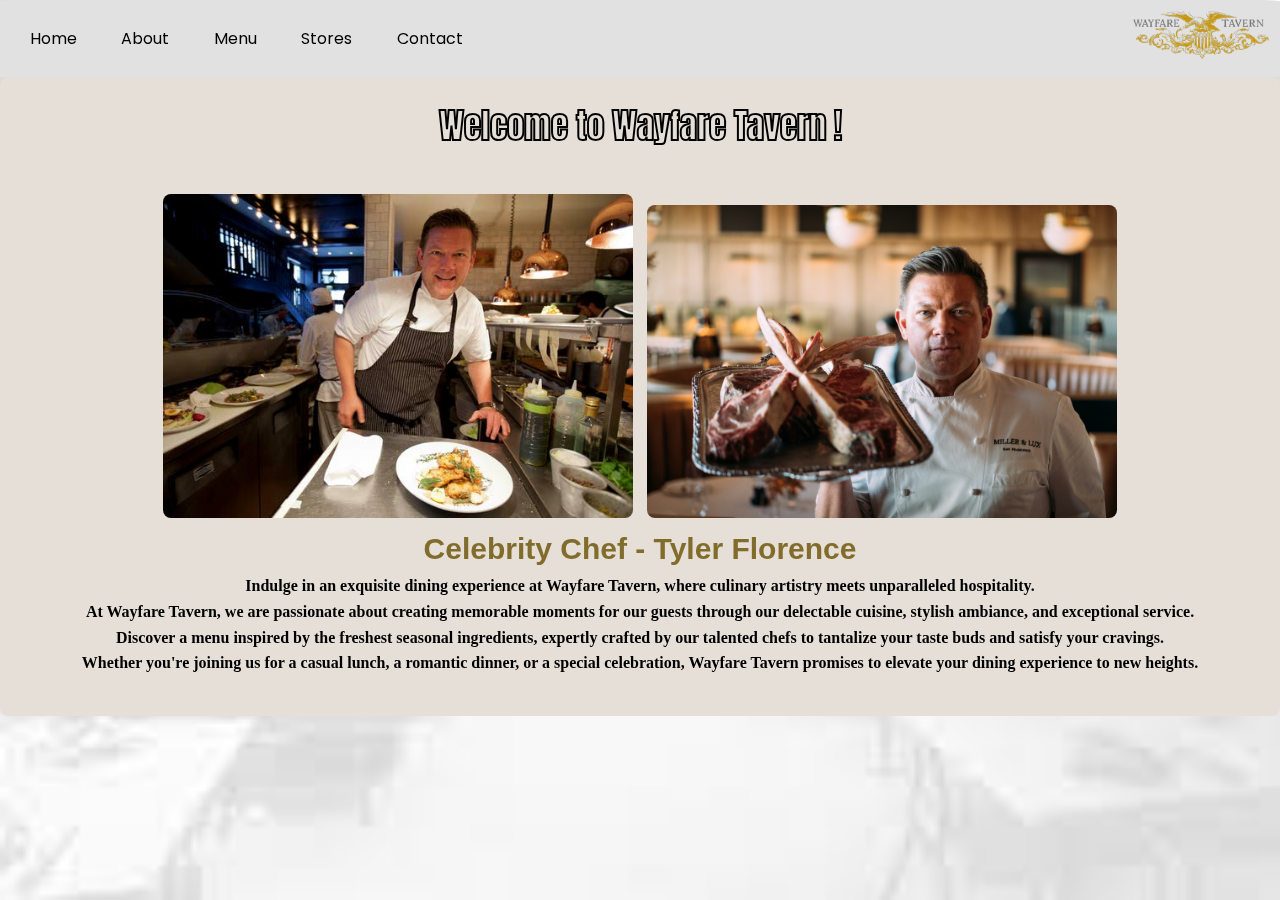
<file: index.html>
<!DOCTYPE html>
<html lang="en">
<head>
    <meta charset="UTF-8">
    <meta name="viewport" content="width=device-width, initial-scale=1.0">
    <title>Wayfare Tavern</title>
    <link rel="preconnect" href="https://fonts.googleapis.com">
    <link rel="preconnect" href="https://fonts.gstatic.com" crossorigin>
    <link href="https://fonts.googleapis.com/css2?family=Anta&family=Anton&family=Caprasimo&family=Poppins:wght@600;700;800&family=Roboto:wght@300&display=swap" rel="stylesheet">
    <link rel="stylesheet" href="styles.css">
</head>
<body>
    <header>
        <nav class="navbar">
           
            <ul>
                <li><a href="index.html">Home</a></li>
                <li><a href="about.html">About</a></li>
                <li><a href="menu.html">Menu</a></li>
                <li><a href="stores.html">Stores</a></li>
                <li><a href="contact.html">Contact</a></li>
            </ul>
            <div class="logo-img">
                <a href="index.html">
                    <img src="logo.png" alt="">
                </a>
            </div>
        </nav>
    </header>

    <main class="homepage-grid">
        <h1 class="bordered-text">Welcome to Wayfare Tavern !</h1>
        <div class="homepage-content">
            <div class="ind">
                <div class="index">
                    <a href="https://www.foodnetwork.com/profiles/talent/tyler-florence#google_vignette"><img src="ind1.jpg" ></a>
                    <a href="https://www.foodnetwork.com/profiles/talent/tyler-florence#google_vignette"><img src="ind2.jpeg" ></a>
                    <p style="font-family: 'Franklin Gothic Medium', 'Arial Narrow', Arial, sans-serif; font-size: 30px; color: #826c2b; text-align: center;">Celebrity Chef - Tyler Florence</p>
                </div>
            </div>    
        <p>Indulge in an exquisite dining experience at Wayfare Tavern, where culinary artistry meets unparalleled hospitality.</p>
        <p>At Wayfare Tavern, we are passionate about creating memorable moments for our guests through our delectable cuisine, stylish ambiance, and exceptional service.</p>
        <p>Discover a menu inspired by the freshest seasonal ingredients, expertly crafted by our talented chefs to tantalize your taste buds and satisfy your cravings.</p>
        <p>Whether you're joining us for a casual lunch, a romantic dinner, or a special celebration, Wayfare Tavern promises to elevate your dining experience to new heights.</p>

    </div>
    </main>

</body>
</html>
</file>
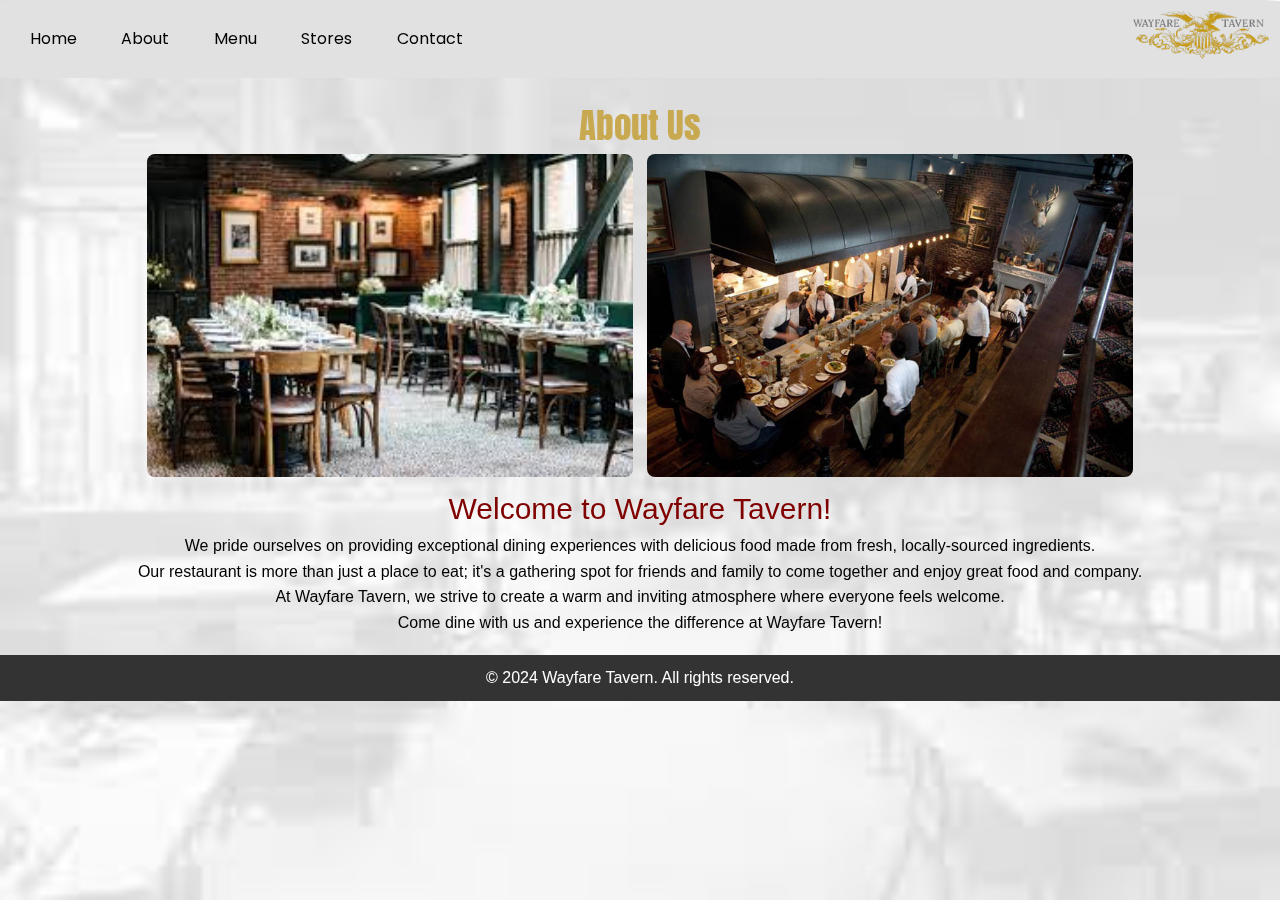
<file: about.html>
<!DOCTYPE html>
<html lang="en">
<head>
    <meta charset="UTF-8">
    <meta name="viewport" content="width=device-width, initial-scale=1.0">
    <title>About Us</title>
    <link rel="stylesheet" href="styles.css">
    <link rel="preconnect" href="https://fonts.gstatic.com" crossorigin>
<link href="https://fonts.googleapis.com/css2?family=Anta&family=Anton&family=Caprasimo&family=Poppins:wght@600;700;800&family=Roboto:wght@300&display=swap" rel="stylesheet">
</head>
<body>
    <header>
        <nav class="navbar">
            <ul>
                <li><a href="index.html">Home</a></li>
                <li><a href="about.html">About</a></li>
                <li><a href="menu.html">Menu</a></li>
                <li><a href="stores.html">Stores</a></li>
                <li><a href="contact.html">Contact</a></li>
            </ul>
            <div class="logo-img">
                <a href="index.html">
                    <img src="logo.png" alt="">
                </a>
            </div>
        </nav>
    </header>

    <main>
        <div class="about-section">
            <h1>About Us</h1>
            <div class="store">
                <div class="abt">
                    <img src="abt1.jpeg" alt="Store 1">
                    <img src="abt2.jpg" alt="Store 2">
                   
                </div>
            </div>
            <p style="font-family: 'Franklin Gothic Medium', 'Arial Narrow', Arial, sans-serif; font-size: 30px; color: maroon; text-align: center;">Welcome to Wayfare Tavern!</p>
            <p style="text-align: center;">We pride ourselves on providing exceptional dining experiences with delicious food made from fresh, locally-sourced ingredients.</p>
            <p style="text-align: center;">Our restaurant is more than just a place to eat; it's a gathering spot for friends and family to come together and enjoy great food and company.</p>
            <p style="text-align: center;">At Wayfare Tavern, we strive to create a warm and inviting atmosphere where everyone feels welcome.</p>
            <p style="text-align: center;">Come dine with us and experience the difference at Wayfare Tavern!</p>
        </div>
    </main>

    <footer>
        <p>&copy; 2024 Wayfare Tavern. All rights reserved.</p>
    </footer>
</body>
</html>
</file>
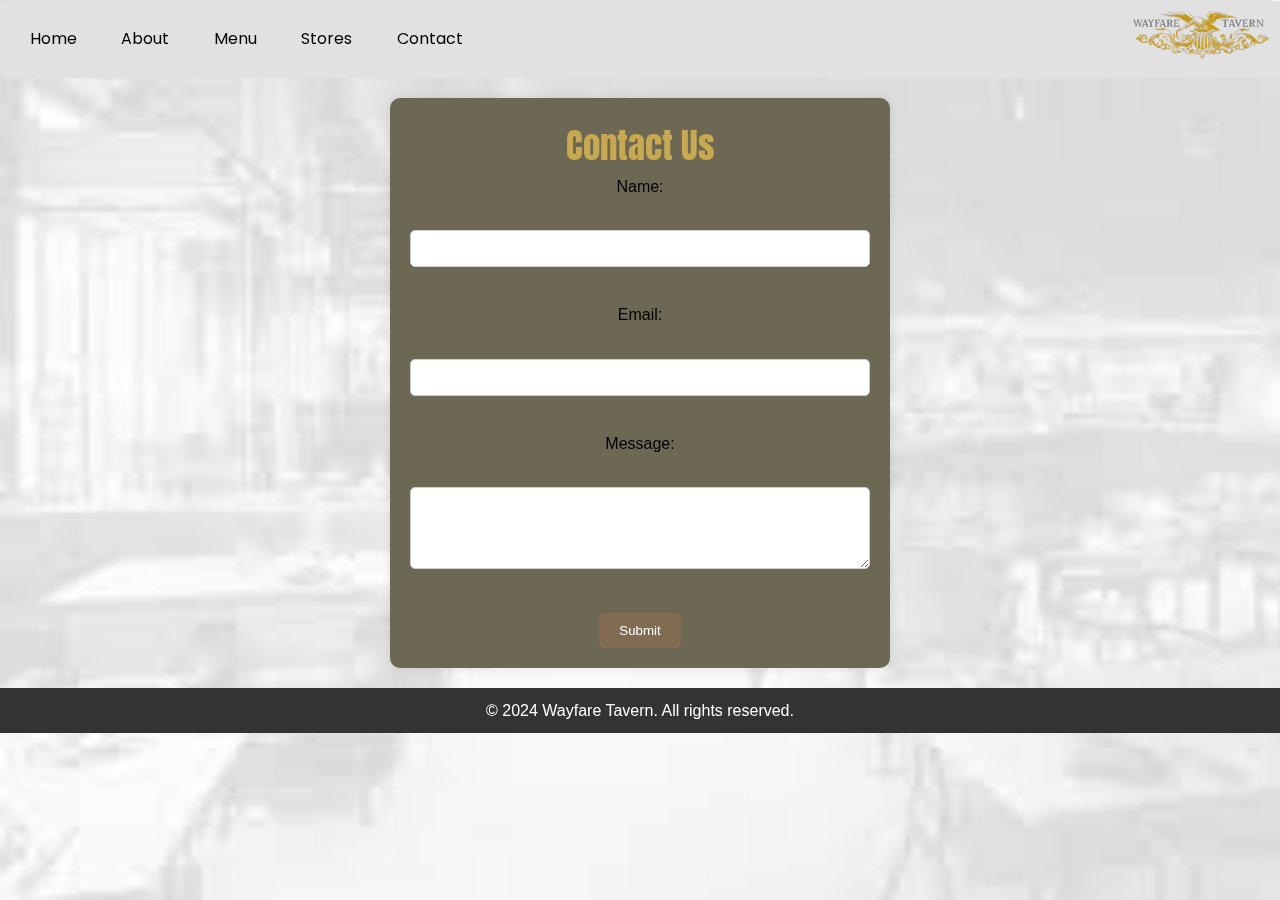
<file: contact.html>
<!DOCTYPE html>
<html lang="en">
<head>
    <meta charset="UTF-8">
    <meta name="viewport" content="width=device-width, initial-scale=1.0">
    <title>Contact Us</title>
    <link rel="stylesheet" href="styles.css">
    <link rel="preconnect" href="https://fonts.gstatic.com" crossorigin>
    <link href="https://fonts.googleapis.com/css2?family=Anta&family=Anton&family=Caprasimo&family=Poppins:wght@600;700;800&family=Roboto:wght@300&display=swap" rel="stylesheet">
</head>
<body>
    <header>
        <nav  class="navbar">
            <ul>
                <li><a href="index.html">Home</a></li>
                <li><a href="about.html">About</a></li>
                <li><a href="menu.html">Menu</a></li>
                <li><a href="stores.html">Stores</a></li>
                <li><a href="contact.html">Contact</a></li>
            </ul>
            <div class="logo-img">
                <a href="index.html">
                    <img src="logo.png" alt="">
                </a>
            </div>
        </nav>
    </header>

    <main>
        <div class="contact-container">
            <h1>Contact Us</h1>
            <form action="#" method="post" class="contact-form">
                <label for="name">Name:</label><br>
                <input type="text" id="name" name="name" required><br><br>
                <label for="email">Email:</label><br>
                <input type="email" id="email" name="email" required><br><br>
                <label for="message">Message:</label><br>
                <textarea id="message" name="message" rows="4" required></textarea><br><br>
                <input type="submit" value="Submit">
            </form>
        </div>
    </main>

    <footer>
        <p>&copy; 2024 Wayfare Tavern. All rights reserved.</p>
    </footer>
</body>
</html>
</file>
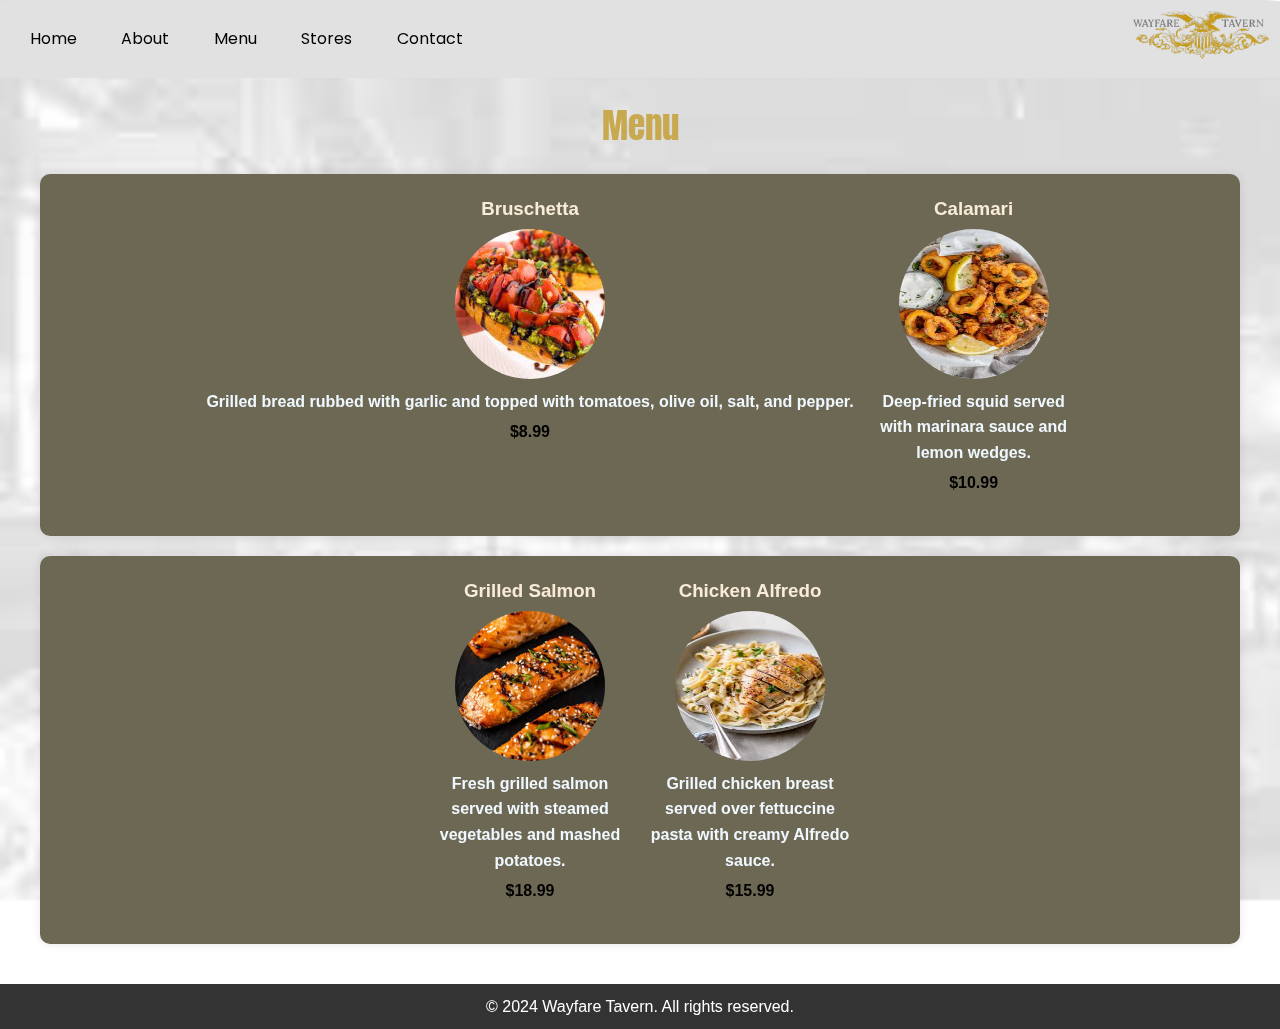
<file: menu.html>
<!DOCTYPE html>
<html lang="en">
<head>
    <meta charset="UTF-8">
    <meta name="viewport" content="width=device-width, initial-scale=1.0">
    <title>Restaurant Menu</title>
    <link rel="stylesheet" href="styles.css">
    <link rel="preconnect" href="https://fonts.gstatic.com" crossorigin>
<link href="https://fonts.googleapis.com/css2?family=Anta&family=Anton&family=Caprasimo&family=Poppins:wght@600;700;800&family=Roboto:wght@300&display=swap" rel="stylesheet">
</head>
<body>
    <header>
        <nav  class="navbar"> 
            <ul>
                <li><a href="index.html">Home</a></li>
                <li><a href="about.html">About</a></li>
                <li><a href="menu.html">Menu</a></li>
                <li><a href="stores.html">Stores</a></li>
                <li><a href="contact.html">Contact</a></li>
            </ul>
            <div class="logo-img">
                <a href="index.html">
                    <img src="logo.png" alt="">
                </a>
            </div>
        </nav>
    </header>

    <main>
        <h1>Menu</h1>
        
        <section class="menu-category">
           
            <section>
                <div class="menu-item">
                    <h3>Bruschetta</h3>
                    <img src="bruschetta.jpeg" alt="Bruschetta">
                    <p>Grilled bread rubbed with garlic and topped with tomatoes, olive oil, salt, and pepper.</p>
                    <span class="price">$8.99</span>
                </div>
            </section>
            
            <div class="menu-item">
                <h3>Calamari</h3>
                <img src="calamari.jpeg" alt="Calamari">
                <p>Deep-fried squid served with marinara sauce and lemon wedges.</p>
                <span class="price">$10.99</span>
            </div>
        </section>

        <section class="menu-category">
           
            <div class="menu-item">
                <h3>Grilled Salmon</h3>
                <img src="grilledsalmon.jpeg" alt="Grilled Salmon">
                <p>Fresh grilled salmon served with steamed vegetables and mashed potatoes.</p>
                <span class="price">$18.99</span>
            </div>
            <div class="menu-item">
                <h3>Chicken Alfredo</h3>
                <img src="chickenalfredo.jpeg" alt="Chicken Alfredo">
                <p>Grilled chicken breast served over fettuccine pasta with creamy Alfredo sauce.</p>
                <span class="price">$15.99</span>
            </div>
        </section>
    </main>

    <footer>
        <p>&copy; 2024 Wayfare Tavern. All rights reserved.</p>
    </footer>
</body>
</html>
</file>
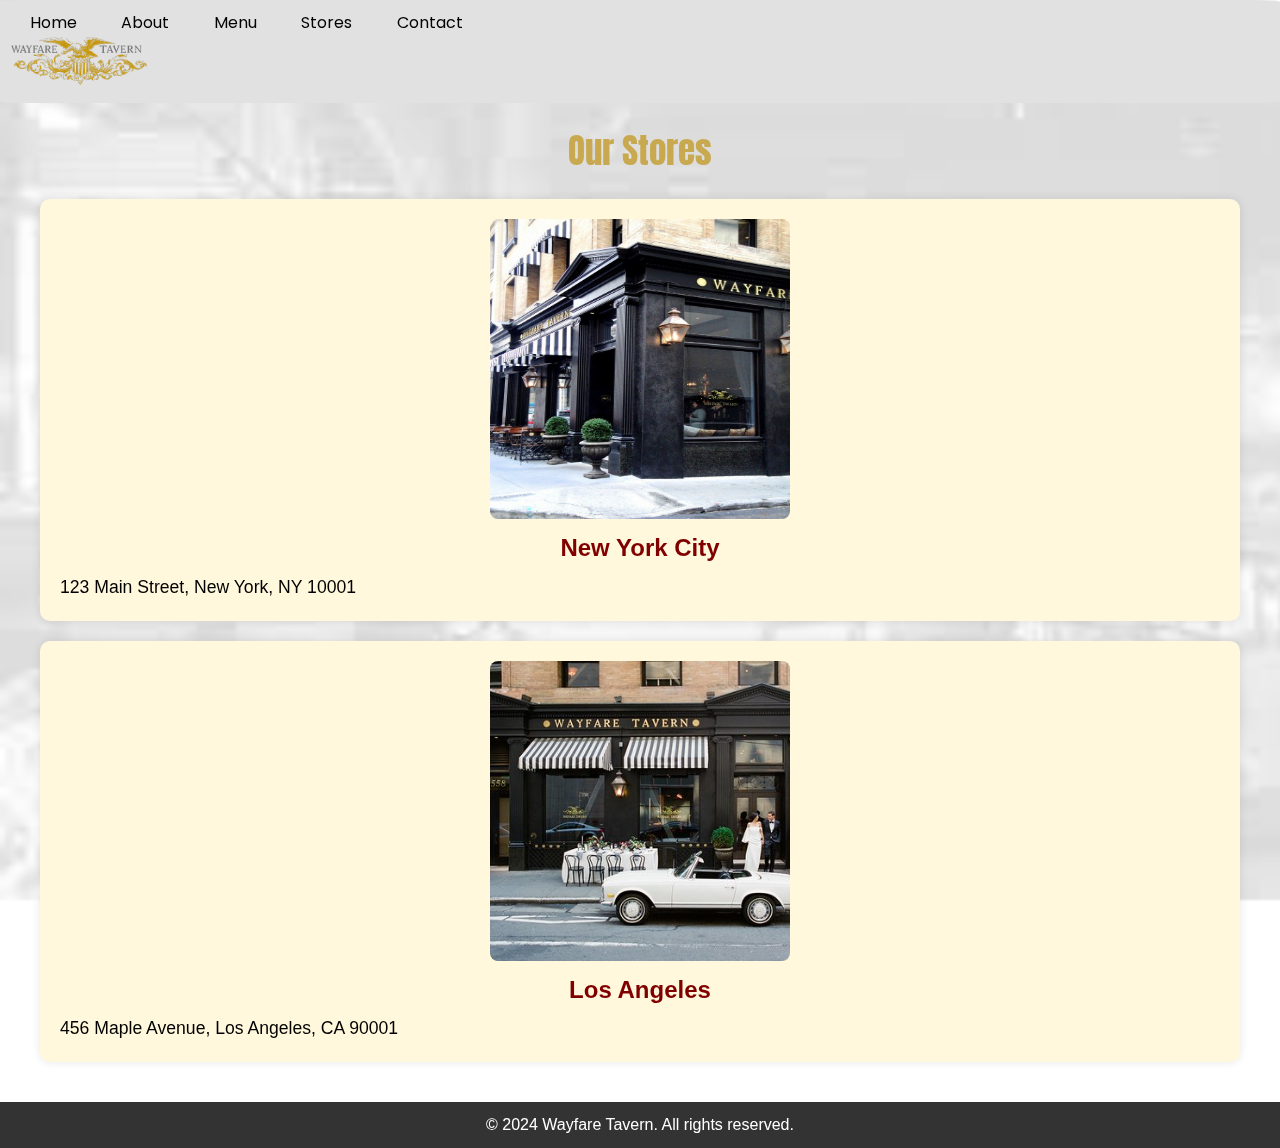
<file: stores.html>
<!DOCTYPE html>
<html lang="en">
<head>
    <meta charset="UTF-8">
    <meta name="viewport" content="width=device-width, initial-scale=1.0">
    <title>Our Stores</title>
    <link rel="stylesheet" href="styles.css">
    <link rel="preconnect" href="https://fonts.gstatic.com" crossorigin>
<link href="https://fonts.googleapis.com/css2?family=Anta&family=Anton&family=Caprasimo&family=Poppins:wght@600;700;800&family=Roboto:wght@300&display=swap" rel="stylesheet">
</head>
<body>
    <header>
        <nav class="navbar">
            <ul>
                <li><a href="index.html">Home</a></li>
                <li><a href="about.html">About</a></li>
                <li><a href="menu.html">Menu</a></li>
                <li><a href="stores.html">Stores</a></li>
                <li><a href="contact.html">Contact</a></li>
            </ul>
        </nav>
        <div class="logo-img">
            <a href="index.html">
                <img src="logo.png" alt="">
            </a>
        </div>
    </header>

    <main>
        <div class="store">
            <h1>Our Stores</h1>
            <div class="store-location">
                <img src="store1.jpg" alt="Store 1">
                <h2>New York City</h2>
                <p>123 Main Street, New York, NY 10001</p>
            </div>
            <div class="store-location">
                <img src="store2.jpeg" alt="Store 2">
                <h2>Los Angeles</h2>
                <p>456 Maple Avenue, Los Angeles, CA 90001</p>
            </div>
          
        </div>
    </main>

    <footer>
        <p>&copy; 2024 Wayfare Tavern. All rights reserved.</p>
    </footer>
</body>
</html>
</file>
<file: styles.css>
/* Resetting default margin and padding */
* {
    margin: 0;
    padding: 0;
    box-sizing: border-box;
}

body {
    font-family: 'Arial', sans-serif;
    background-image: url('background.jpeg');
    background-size: cover;
    backdrop-filter: blur(1px);
    background-repeat: no-repeat;
    background-attachment: fixed;
    line-height: 1.6;
}
h1{
    font-size: 35px;
    font-family: "Anton", sans-serif;
  font-weight: 400;
  font-style: normal;
  color: 
  #c8a94f;
  text-align: center;
}
h2, h3 {
    color: antiquewhite;
    text-align: center; /* Center-align all h1, h2, h3 elements */
}

header {
    background-color: rgb(225,225,225);
    color: #fff;
    padding: 10px;
    border-radius: 2%;
}

.logo-img img {
    margin-left: auto;
    height: 50px;
}.navbar {
    display: flex;
    justify-content: space-between;
    align-items: center;
}
nav ul {
    list-style-type: none;
}

nav ul li {
    display: inline;
    margin-right: 20px;
    margin-left: 20px;
}

nav ul li a {
    color: #020104;
    text-decoration: none;
    font-family: "Poppins", sans-serif;
}

main {
    padding: 20px;
}

footer {
    background-color: #333;
    color: #fff;
    padding: 10px;
    text-align: center;
}

.menu-category {
    display: flex;
    flex-wrap: wrap;
    justify-content: center;
    margin: 20px;
    padding: 20px;
    background-color: rgb(108, 104, 83);
    border-radius: 10px;
    box-shadow: 0 0 10px rgba(0, 0, 0, 0.1);
}

.menu-item {
    flex: 0 0 200px;
    display: flex;
    flex-direction: column;
    align-items: center;
    text-align: center;
    margin: 0 10px 20px;
}

.menu-item img {
    border-radius: 50%;
    width: 150px;
    height: 150px;
    margin-bottom: 10px;
    transform: scale(1);
    transition: transform 0.3s ease-in-out;
}
.menu-item img:hover{
    transform: scale(1.1);
}
.menu-item h3 {
    margin-bottom: 5px;
}

.menu-item p {
    margin-bottom: 5px;
    font-family: 'Trebuchet MS', 'Lucida Sans Unicode', 'Lucida Grande', 'Lucida Sans', Arial, sans-serif;
    font-weight: bold;
    color: aliceblue;
}

.menu-item .price {
    font-weight: bold;
}

.store-location {
    margin: 20px;
    padding: 20px;
    background-color: cornsilk;
    border-radius: 10px;
    box-shadow: 0 0 10px rgba(0, 0, 0, 0.1);
}

.store-location img {
    display: block;
    margin: 0 auto 10px;
    border-radius: 8px;
    width: 300px;
    height: 300px;
    transform: scale(1);
    transition: transform 0.3s ease-in-out;
}

.store-location img:hover {
    transform: scale(1.1);
}

.store-location h2 {
    font-size: 1.5em;
    margin-bottom: 5px;
    color: maroon;
}

.store-location p {
    font-size: 1.1em;
}
.contact-container {
    max-width: 500px;
    margin: 0 auto;
    padding: 20px;
    background-color: rgb(108, 104, 83);
    border-radius: 10px;
    box-shadow: 0 0 10px rgba(0, 0, 0, 0.1);
}

.contact-form {
    text-align: center;
}

.contact-form label {
    display: block;
    margin-bottom: 5px;
}

.contact-form input[type="text"],
.contact-form input[type="email"],
.contact-form textarea {
    width: 100%;
    padding: 10px;
    margin-bottom: 10px;
    border: 1px solid #ccc;
    border-radius: 5px;
}

.contact-form textarea {
    resize: vertical;
}

.contact-form input[type="submit"] {
    background-color: rgb(130, 108, 81);
    color: #fff;
    padding: 10px 20px;
    border: none;
    border-radius: 5px;
}
.abt{
    text-align: center;
}
.abt img {    
    border-radius: 8px;
    width: calc(40% - 10px); /* Set width to 50% minus margin */
    margin: 0 5px; /* Adjust margin to create spacing between images */
    display: inline-block; /* Display images side by side */
    padding: 0; /* Remove default padding */
    transform: scale(1);
    transition: transform 0.3s ease-in-out;
}

.abt img:hover {
    transform: scale(1.1);
}
.homepage-grid {
    display: grid;
    grid-template-columns: 1fr; /* Single column layout */
    gap: 20px; 
    border-radius: 8px;
    background-color: rgb(229, 223, 216) ;
}

.homepage-content {
    border-radius: 8px;
  
    padding: 20px;
    text-align: center;
    font-family: "Playfair Display", serif;
    font-weight: bold;
}
.bordered-text {
    -webkit-text-fill-color: transparent;
    -webkit-text-stroke-width: 2px; /* Width of the border */
    -webkit-text-stroke-color: black; /* Color of the border */
}
.ind{
    text-align: center;
}
.ind img {    
    border-radius: 8px;
    width: calc(40% - 10px); 
    margin: 0 5px; 
    display: inline-block; /* Display images side by side */
    padding: 0; 
    transform: scale(1);
    transition: transform 0.3s ease-in-out;
}

.ind img:hover {
    transform: scale(1.1);
}
</file>
